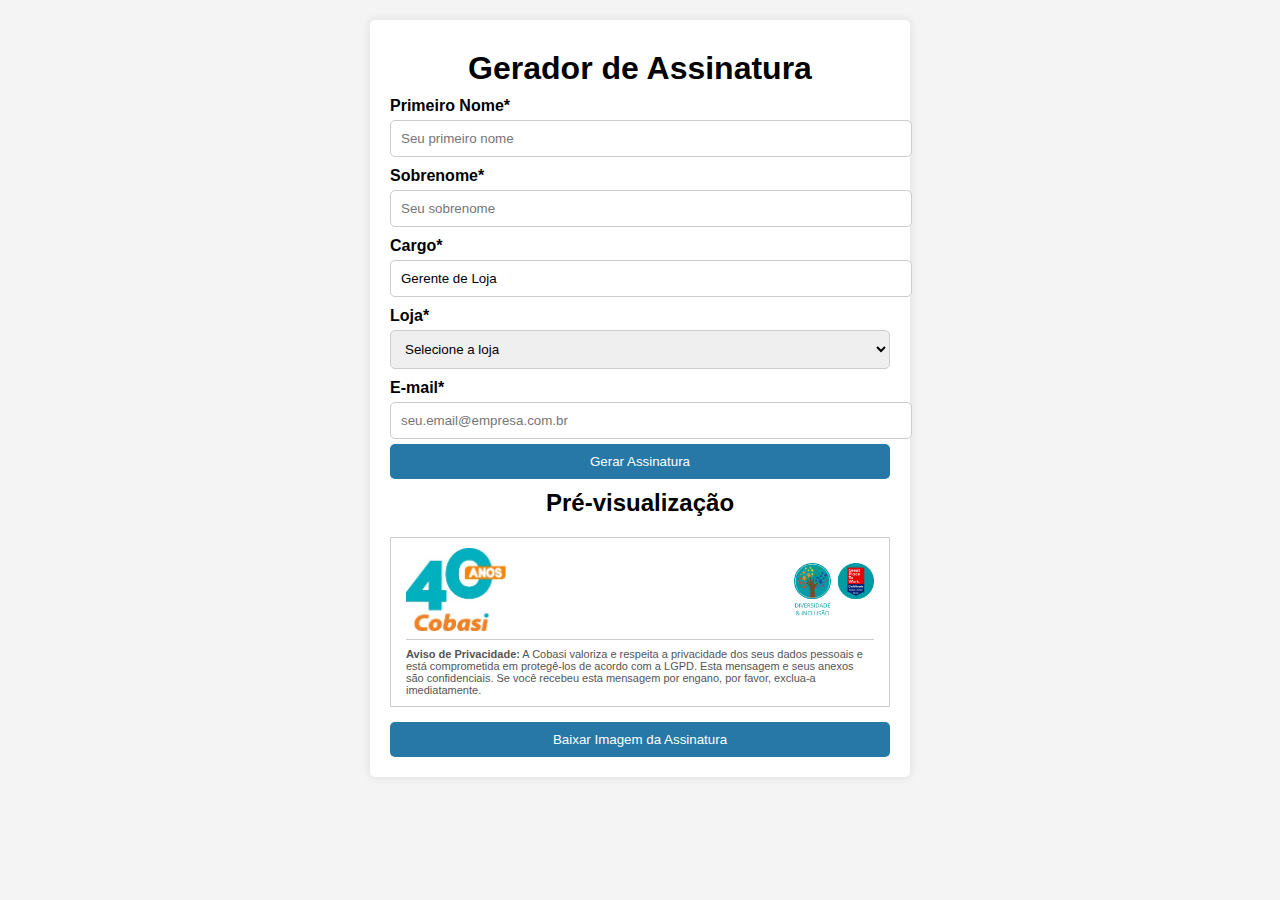
<file: front/index.html>
<!DOCTYPE html>
<html lang="pt-BR">
<head>
  <meta charset="UTF-8" />
  <meta name="viewport" content="width=device-width, initial-scale=1.0"/>
  <title>Gerador de Assinatura</title>
  <link rel="stylesheet" href="style.css">
</head>
<body>
  <div class="container">
    <h1>Gerador de Assinatura</h1>
    <form id="signature-form">
      <label for="first-name">Primeiro Nome*</label>
      <input type="text" id="first-name" placeholder="Seu primeiro nome" required>

      <label for="last-name">Sobrenome*</label>
      <input type="text" id="last-name" placeholder="Seu sobrenome" required>

      <label for="job-title">Cargo*</label>
      <input type="text" id="job-title" value="Gerente de Loja" readonly>

      <label for="Loja">Loja*</label>
      <select id="Loja" required>
        <option value="">Selecione a loja</option>
        <option>001-9 Villa Lobos - SP</option>
        <option>002-7 Osasco - SP</option>
        <option>003-5 Giovanni / Morumbi - SP</option>
        <!-- Adicione mais opções conforme necessário -->
      </select>

      <label for="email">E-mail*</label>
      <input type="email" id="email" placeholder="seu.email@empresa.com.br" required>

      <button type="button" id="generate-signature">Gerar Assinatura</button>
    </form>

    <h2>Pré-visualização</h2>
    <div id="signature-download-box">
      <div id="signature-preview">
        <img src="./logo.jpg" alt="Logo Cobasi" class="logo">
        <div class="signature-text"></div>
        <img src="./Selos_Agrupados.png" alt="Selos" class="certification">
      </div>
      <div class="privacy-notice">
        <strong>Aviso de Privacidade:</strong> A Cobasi valoriza e respeita a privacidade dos seus dados pessoais e está comprometida em protegê-los de acordo com a LGPD. Esta mensagem e seus anexos são confidenciais. Se você recebeu esta mensagem por engano, por favor, exclua-a imediatamente.
      </div>
    </div>

    <button id="download-signature">Baixar Imagem da Assinatura</button>
  </div>

  <script src="script.js"></script>
</body>
</html>
</file>
<file: front/style.css>
body {
  font-family: Arial, sans-serif;
  background-color: #f4f4f4;
  margin: 0;
  padding: 20px;
}

.container {
  max-width: 500px;
  background: #fff;
  padding: 20px;
  margin: auto;
  box-shadow: 0 0 10px rgba(0, 0, 0, 0.1);
  border-radius: 5px;
}

h1, h2 {
  text-align: center;
  margin: 10px 0;
}

label {
  font-weight: bold;
  display: block;
  margin-top: 10px;
}

input, select, button {
  width: 100%;
  padding: 10px;
  margin-top: 5px;
  border: 1px solid #ccc;
  border-radius: 5px;
}

button {
  background-color: #2878a7;
  color: white;
  border: none;
  cursor: pointer;
}

button:hover {
  background-color: #1e5f89;
}

#signature-download-box {
  width: 100%;
  max-width: 500px;
  background-color: #fff;
  border: 1px solid #ccc;
  padding: 10px 15px;
  margin: 20px auto 10px;
  box-sizing: border-box;
}

#signature-preview {
  display: flex;
  align-items: center;
  justify-content: space-between;
  flex-wrap: wrap;
}

.logo {
  width: 100px;
  height: auto;
}

.certification {
  width: 80px;
  height: auto;
}

.signature-text {
  flex: 1;
  text-align: left;
  font-size: 13px;
  padding: 0 10px;
  line-height: 1.4;
}

.signature-text p {
  margin: 2px 0;
}

.privacy-notice {
  font-size: 11px;
  color: #555;
  margin-top: 8px;
  border-top: 1px solid #ccc;
  padding-top: 8px;
}
</file>
